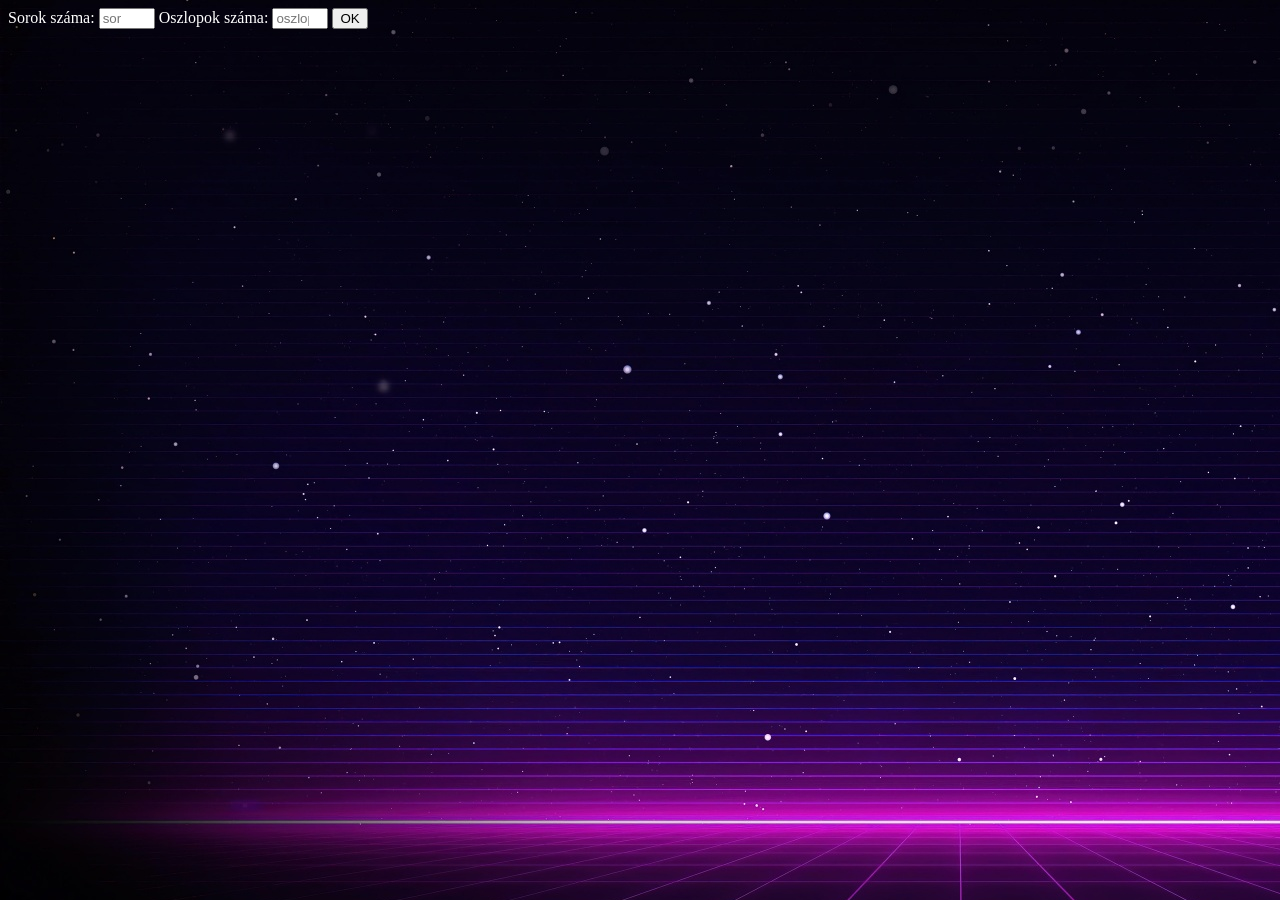
<file: index.html>
<!DOCTYPE html>
<html lang="hu">
<head>
    <meta charset="UTF-8">
    <meta http-equiv="X-UA-Compatible" content="IE=edge">
    <meta name="viewport" content="width=device-width, initial-scale=1.0">
    <link rel="stylesheet" href="style.css">
    <title>Amőba</title>
</head>
<body>
    <div id="kezelo">
        <label for="sor">Sorok száma:</label>
        <input type="number" min="3" max="100" id="sor" name="sor" placeholder="sor">
        <label for="oszlop">Oszlopok száma:</label>
        <input type="number" min="3" max="100" id="oszlop" name="oszlop" placeholder="oszlop">
        <input type="button" onclick="general()" value="OK">
        <h1 id="gyoz"></h1>
    </div>
    <div id="jatekter">
        
    </div>
</body>
<script src="script.js"></script>
</html>
</file>
<file: style.css>
td {
    width: 30px;
    height: 30px;
    border: 1px solid rgb(255, 255, 255);
    border-radius: 10px;
    text-align: center;
    font-weight: bold;
    font-size: 12px;
}
label{
    color: white;
}
body{
    background-image: url("back.jpg");
    color: white;
    
}
table{
    margin: auto;
}
#gyoz{
    position: absolute;
    top: 50%;
    left: 50%;
    
}
</file>
